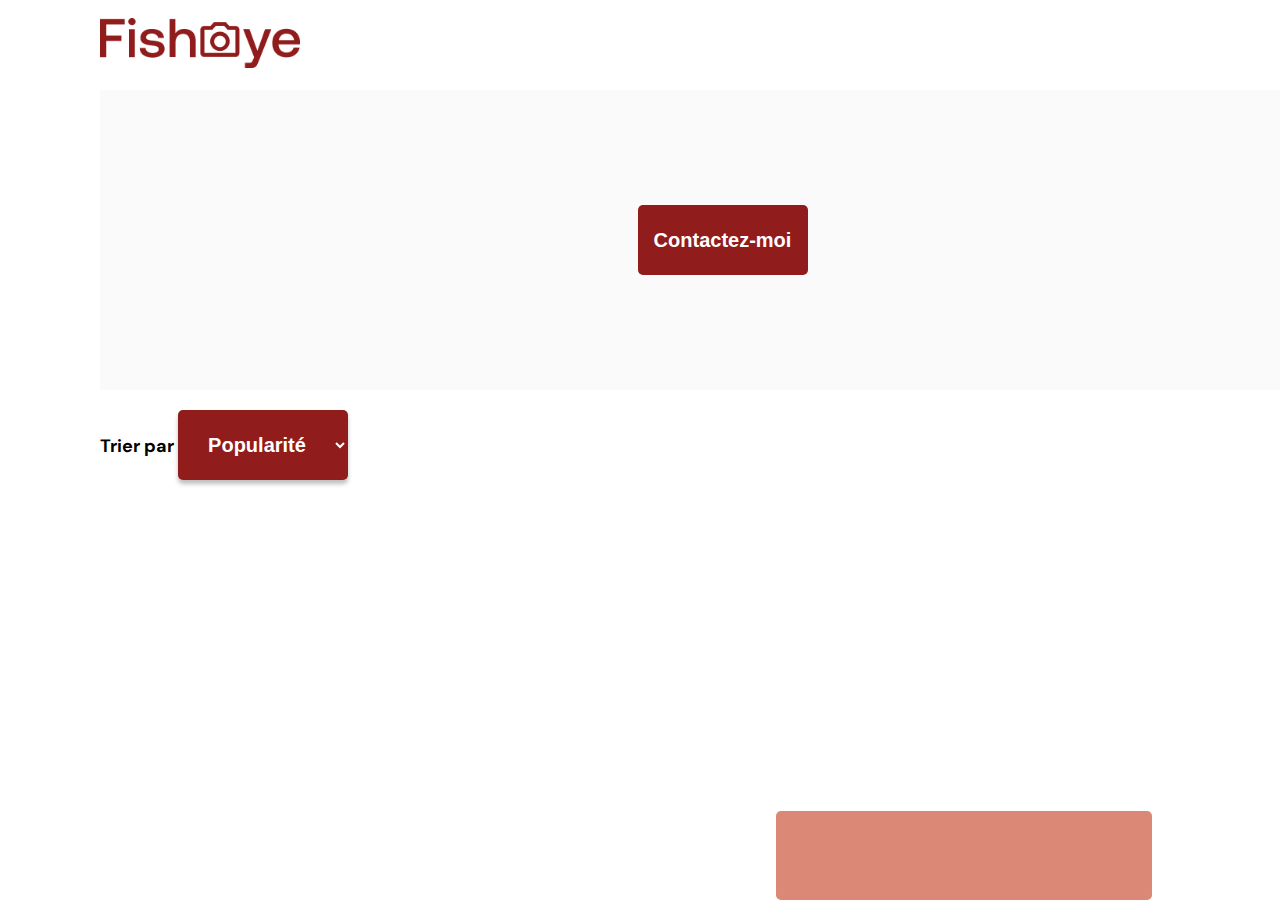
<file: photographer.html>
<!DOCTYPE html>
<html>

<head>
  <link href="css/style.css" rel="stylesheet" type="text/css" />
  <meta charset="utf-8">
  <link rel="icon" type="image/png" href="assets/favicon.png">
  <link href="https://fonts.googleapis.com/css?family=DM+Sans&display=swap" rel="stylesheet">
  <link rel="stylesheet" href="https://cdnjs.cloudflare.com/ajax/libs/font-awesome/6.2.1/css/all.min.css"
    integrity="sha512-MV7K8+y+gLIBoVD59lQIYicR65iaqukzvf/nwasF0nqhPay5w/9lJmVM2hMDcnK1OnMGCdVK+iQrJ7lzPJQd1w=="
    crossorigin="anonymous" referrerpolicy="no-referrer">
  <title>Fisheye - photographe </title>
</head>

<body>
  <header>
    <a href="index.html">
      <img src="assets/images/logo.png" class="logo" alt="Fisheye Home page" />
    </a>
  </header>
  <main id="main">
    <div class="photograph-header">

      <div class="profil">


      </div>

      <button class="contact_button">Contactez-moi</button>

      <div class="portrait"></div>
    </div>
    <div class="globalLikes">
    </div>
    <div class="tri">
      <label for="sortSelect" tabindex="0">Trier par</label>
      <select id="sortSelect">
        <option value="popularity">Popularité</option>
        <option value="date">Date</option>
        <option value="title">Titre</option>
      </select>

    </div>
    <div class="media">

    </div>
  </main>

  <div id="lightbox-Modal" class="modalLightBox" tabindex="0">
    <div class="previous"><i class="fa-solid fa-chevron-left"></i></div>
    <img class="modal-content" id="modalImage" />
    <video class="modal-content" id="modalVideo" controls></video>
    <div class="next"><i class="fa-solid fa-chevron-right"></i></div>
    <div class="close-modalLightBox"><i class="fa-solid fa-xmark"></i></div>
    <span class="media-title"></span>
  </div>

  <div id="contact_modal">
    <div class="modal">
      <header>
        <div class="contact-name">
          <h2>Contactez-moi</h2>
          <div class="photographer_name">
          </div>
        </div>

      </header>
      <form name="formulaire_contact" id="formulaireContact" action="" method="POST">
        <div>
          <label for="prenom">Prénom</label>
          <input type="text" id="prenom" name="prenom" required />
        </div>
        <div class="erreurPrenom"></div>

        <div>
          <label for="nom">Nom</label>
          <input type="text" id="nom" name="nom" required />
        </div>
        <div class="erreurNom"></div>

        <div>
          <label for="email">Email</label>
          <input type="email" id="email" name="email" required />
        </div>
        <div class="erreurMail"></div>

        <div>
          <label for="message">Message</label>
          <textarea id="message" name="message" required></textarea>
        </div>
        <div class="erreurMessage"></div>
      </form>
      <button class="send_button" id="send-message">Envoyer</button>
      <img src="assets/icons/close.svg" id="closeModal" alt="Fermer" tabindex="0" role="button"
        onclick="closeModal()" />

    </div>
  </div>
  <script src="scripts/templates/media.js"></script>
  <script src="scripts/templates/photographer.js"></script>
  <script src="/scripts/pages/photographer.js"></script>
  <script src="/scripts/utils/contactForm.js"></script>
</body>

</html>
</file>
<file: css/style.css>
@import url("photographer.css");

body {
    font-family: "DM Sans", sans-serif;
    margin: auto;
    width: 1445px;
}


header {
    display: flex;
    flex-direction: row;
    justify-content: space-between;
    align-items: center;
    height: 90px;
}

h1 {
    color: #901C1C;
    margin-right: 100px;
}

.logo {
    height: 50px;
    margin-left: 100px;
}

.photographer_section {
    display: grid;
    grid-template-columns: 1fr 1fr 1fr;
    gap: 70px;
    margin-top: 100px;
}

.photographer_section div {
    justify-self: center;
    display: flex;
    justify-content: center;
    align-items: center;
    flex-direction: column;
}

.photographer_section div h2 {
    color: #D3573C;
    font-size: 36px;
    font-weight: 400;
    line-height: 47px;
    letter-spacing: 0em;
    text-align: center;

}

.photographer_section div h5 {
    color: #901C1C;
    font-size: 13px;
    font-weight: 400;
    line-height: 17px;
    letter-spacing: 0em;
    text-align: center;

}

.photographer_section div p {
    color: black;
    font-size: 10px;
    font-weight: 400;
    line-height: 13px;
    letter-spacing: 0em;
    text-align: center;
}

.photographer_section div h6 {
    color: #757575;
    font-size: 9px;
    font-weight: 400;
    line-height: 12px;
    letter-spacing: 0em;
    text-align: center;
}

.portrait img {
    border-radius: 180px;
    box-shadow: 0px 4px 12px 0px #00000040;
    height: 200px;
    width: 200px;
}

.photographer_section img {
    border-radius: 180px;
    box-shadow: 0px 4px 12px 0px #00000040;
    width: 100%;
    transform: scale(1.6);
}

.photographer_section div h2,
.photographer_section div h6,
.photographer_section div p,
.photographer_section div h5,
.profil h2,
.profil h5 {
    margin: 0;
}

.photograph-header {
    display: flex;
    justify-content: space-between;
    align-items: center;
    padding: 0px 50px;
    margin-bottom: 20px;
}


.profil h2 {
    font-size: 64px;
    font-weight: 400;
    line-height: 83px;
    letter-spacing: 0em;
    text-align: left;
    color: #D3573C;
}

.profil h5,
section h5,
section p,
section i {
    font-size: 24px;
    font-weight: 400;
    line-height: 31px;
    letter-spacing: 0em;
    text-align: left;
    color: #901C1C;
}

.profil p {
    font-size: 18px;
    font-weight: 400;
    line-height: 23px;
    letter-spacing: 0em;
    text-align: left;
    color: #525252;
}

.media img,
.media video {
    width: 350px;
    height: 300px;
    object-fit: cover;

}

.media {
    display: grid;
    grid-template-columns: 1fr 1fr 1fr;
    padding: 50px 100px;
    gap: 100px;
    row-gap: 30px;
}

section div {
    display: flex;
    justify-content: space-between;
    align-items: center;
}

section h5,
section p,
section i {
    margin: 0;
}

.bouton-like {
    background-color: white;
    border: 0;
}

.image-container {
    width: 200px;
    height: 200px;
    border-radius: 180px;
    overflow: hidden;
}

.contact-name {
    display: flex;
    flex-direction: column;
    align-items: flex-start;
}
</file>
